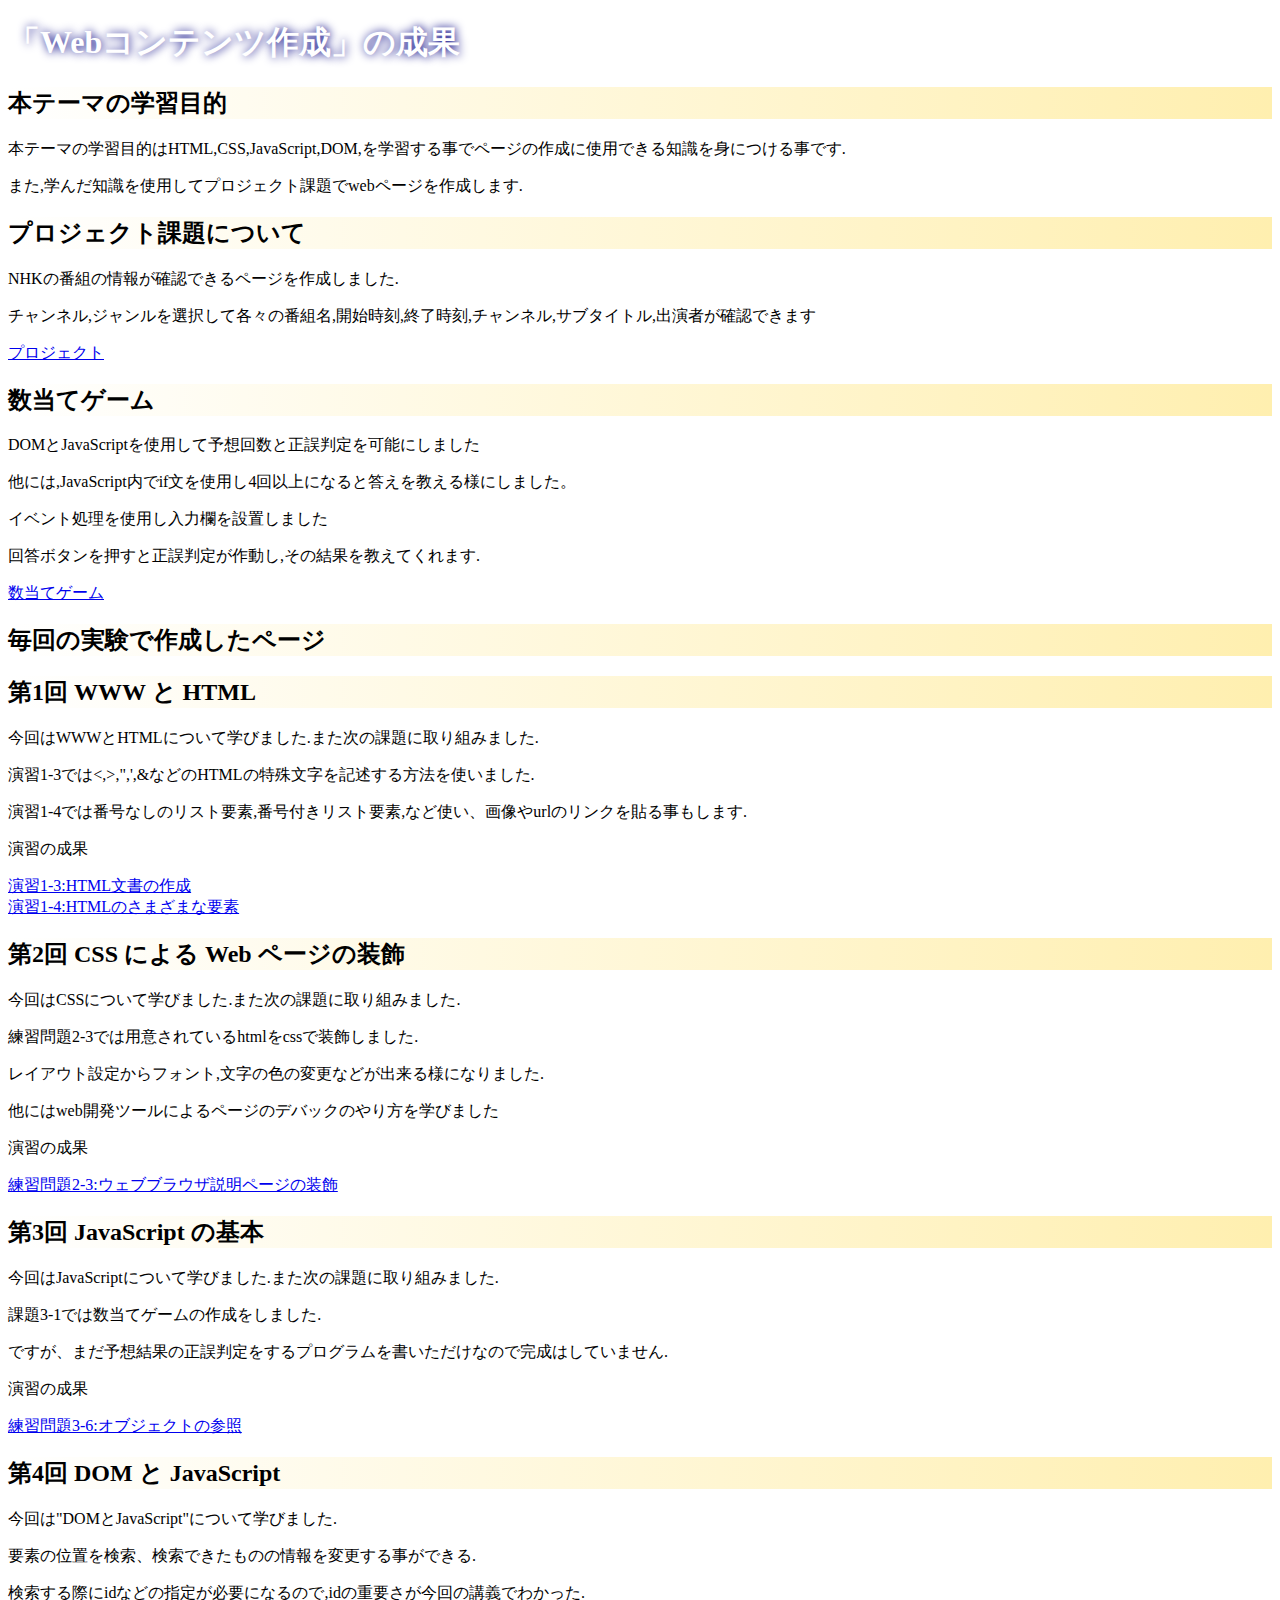
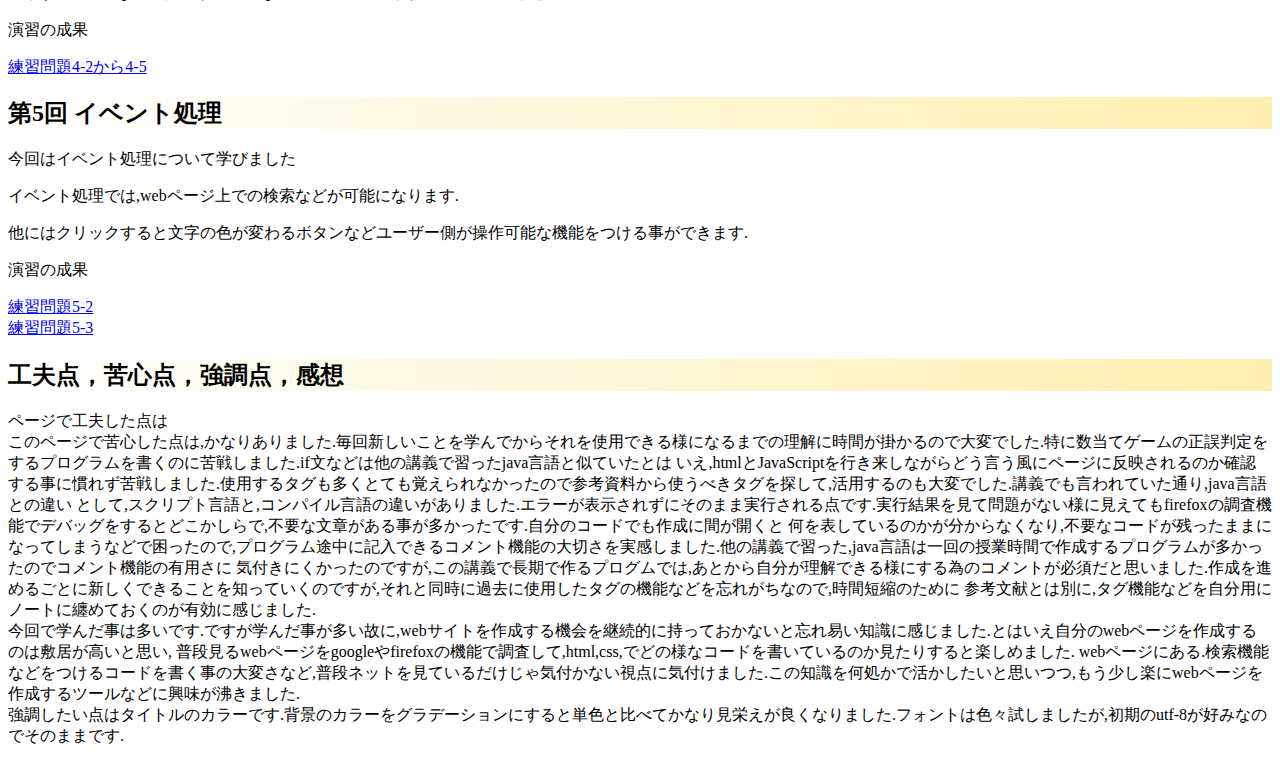
<file: index.html>
<!DOCTYPE html>
<html>
  <head>
    <meta charset="utf-8">
    <title>My test page</title>
    <link rel="stylesheet" href="style.css">
  </head>
  <body>
    <h1>「Webコンテンツ作成」の成果</h1>
    <h2>本テーマの学習目的</h2>
    <p>本テーマの学習目的はHTML,CSS,JavaScript,DOM,を学習する事でページの作成に使用できる知識を身につける事です.</p>
    <p>また,学んだ知識を使用してプロジェクト課題でwebページを作成します.</p>
    <h2>プロジェクト課題について</h2>
    <p>NHKの番組の情報が確認できるページを作成しました.</p>
    <p>チャンネル,ジャンルを選択して各々の番組名,開始時刻,終了時刻,チャンネル,サブタイトル,出演者が確認できます</p>
      <li><a href="https://g284432022.github.io/medialabo/project.html"target="_blank">プロジェクト</a></li>
    <h2>数当てゲーム</h2>
    <p>DOMとJavaScriptを使用して予想回数と正誤判定を可能にしました</p>
    <p>他には,JavaScript内でif文を使用し4回以上になると答えを教える様にしました。</p>
    <p>イベント処理を使用し入力欄を設置しました</p>
    <p>回答ボタンを押すと正誤判定が作動し,その結果を教えてくれます.</p>
    <li><a href="https://g284432022.github.io/medialabo/kazuate.html"target="_blank">数当てゲーム</a></li>
    <h2>毎回の実験で作成したページ</h2>
    <h2>第1回 WWW と HTML</h2>
      <p>今回はWWWとHTMLについて学びました.また次の課題に取り組みました.</p>
      <p>演習1-3では&lt;,&gt;,&quot;,&apos;,&amp;などのHTMLの特殊文字を記述する方法を使いました.<div class=""></div></p>
      <p>演習1-4では番号なしのリスト要素,番号付きリスト要素,など使い、画像やurlのリンクを貼る事もします.<div class=""></div></p>
      <p>演習の成果</p>
      <li><a href="https://g284432022.github.io/medialabo/practice-html/structure.html"target="_blank">演習1-3:HTML文書の作成</a></li>
      <li><a href="https://g284432022.github.io/medialabo/practice-html/elements.html"target="_blank">演習1-4:HTMLのさまざまな要素</a></li>
    <h2>第2回 CSS による Web ページの装飾</h2>
      <p>今回はCSSについて学びました.また次の課題に取り組みました.</p>
      <p>練習問題2-3では用意されているhtmlをcssで装飾しました.</p>
      <p>レイアウト設定からフォント,文字の色の変更などが出来る様になりました.</p>
      <p>他にはweb開発ツールによるページのデバックのやり方を学びました</p>
      <p>演習の成果</p>
      <li><a href="https://g284432022.github.io/medialabo/practice-css/browser-intro.html"target="_blank">練習問題2-3:ウェブブラウザ説明ページの装飾</a></li>
    <h2>第3回 JavaScript の基本</h2>
      <p>今回はJavaScriptについて学びました.また次の課題に取り組みました.</p>
      <p>課題3-1では数当てゲームの作成をしました.</p>
      <p>ですが、まだ予想結果の正誤判定をするプログラムを書いただけなので完成はしていません.</p>
      <p>演習の成果</p>
      <li><a href="https://g284432022.github.io/medialabo/practice-js/obj-practice.html"target="_blank">練習問題3-6:オブジェクトの参照</a></li>
    <h2>第4回 DOM と JavaScript</h2>
      <p>今回は"DOMとJavaScript"について学びました.</p>
      <p>要素の位置を検索、検索できたものの情報を変更する事ができる.</p>
      <p>検索する際にidなどの指定が必要になるので,idの重要さが今回の講義でわかった.</p>
      <p>演習の成果</p>
      <li><a href="https://g284432022.github.io/medialabo/practice-dom/dom-exercise.html"target="_blank">練習問題4-2から4-5</a></li>
    <h2>第5回 イベント処理</h2>
      <p>今回はイベント処理について学びました</p>
      <p>イベント処理では,webページ上での検索などが可能になります.</p>
      <p>他にはクリックすると文字の色が変わるボタンなどユーザー側が操作可能な機能をつける事ができます.</p>
      <p>演習の成果</p>
      <li><a href="https://g284432022.github.io/medialabo/practice-event/event-intro.html"target="_blank">練習問題5-2</a></li>
      <li><a href="https://g284432022.github.io/medialabo/practice-event/event-list.html"target="_blank">練習問題5-3</a></li>
    <h2>工夫点，苦心点，強調点，感想</h2>
    <p>ページで工夫した点は
      <br>
      このページで苦心した点は,かなりありました.毎回新しいことを学んでからそれを使用できる様になるまでの理解に時間が掛かるので大変でした.特に数当てゲームの正誤判定をするプログラムを書くのに苦戦しました.if文などは他の講義で習ったjava言語と似ていたとは
      いえ,htmlとJavaScriptを行き来しながらどう言う風にページに反映されるのか確認する事に慣れず苦戦しました.使用するタグも多くとても覚えられなかったので参考資料から使うべきタグを探して,活用するのも大変でした.講義でも言われていた通り,java言語との違い
      として,スクリプト言語と,コンパイル言語の違いがありました.エラーが表示されずにそのまま実行される点です.実行結果を見て問題がない様に見えてもfirefoxの調査機能でデバッグをするとどこかしらで,不要な文章がある事が多かったです.自分のコードでも作成に間が開くと
      何を表しているのかが分からなくなり,不要なコードが残ったままになってしまうなどで困ったので,プログラム途中に記入できるコメント機能の大切さを実感しました.他の講義で習った,java言語は一回の授業時間で作成するプログラムが多かったのでコメント機能の有用さに
      気付きにくかったのですが,この講義で長期で作るプログムでは,あとから自分が理解できる様にする為のコメントが必須だと思いました.作成を進めるごとに新しくできることを知っていくのですが,それと同時に過去に使用したタグの機能などを忘れがちなので,時間短縮のために
      参考文献とは別に,タグ機能などを自分用にノートに纏めておくのが有効に感じました.
      <br>
      今回で学んだ事は多いです.ですが学んだ事が多い故に,webサイトを作成する機会を継続的に持っておかないと忘れ易い知識に感じました.とはいえ自分のwebページを作成するのは敷居が高いと思い,
      普段見るwebページをgoogleやfirefoxの機能で調査して,html,css,でどの様なコードを書いているのか見たりすると楽しめました.
      webページにある.検索機能などをつけるコードを書く事の大変さなど,普段ネットを見ているだけじゃ気付かない視点に気付けました.この知識を何処かで活かしたいと思いつつ,もう少し楽にwebページを作成するツールなどに興味が沸きました.
      <br>
      強調したい点はタイトルのカラーです.背景のカラーをグラデーションにすると単色と比べてかなり見栄えが良くなりました.フォントは色々試しましたが,初期のutf-8が好みなのでそのままです.
    </p>
  </body>
</html>
</file>
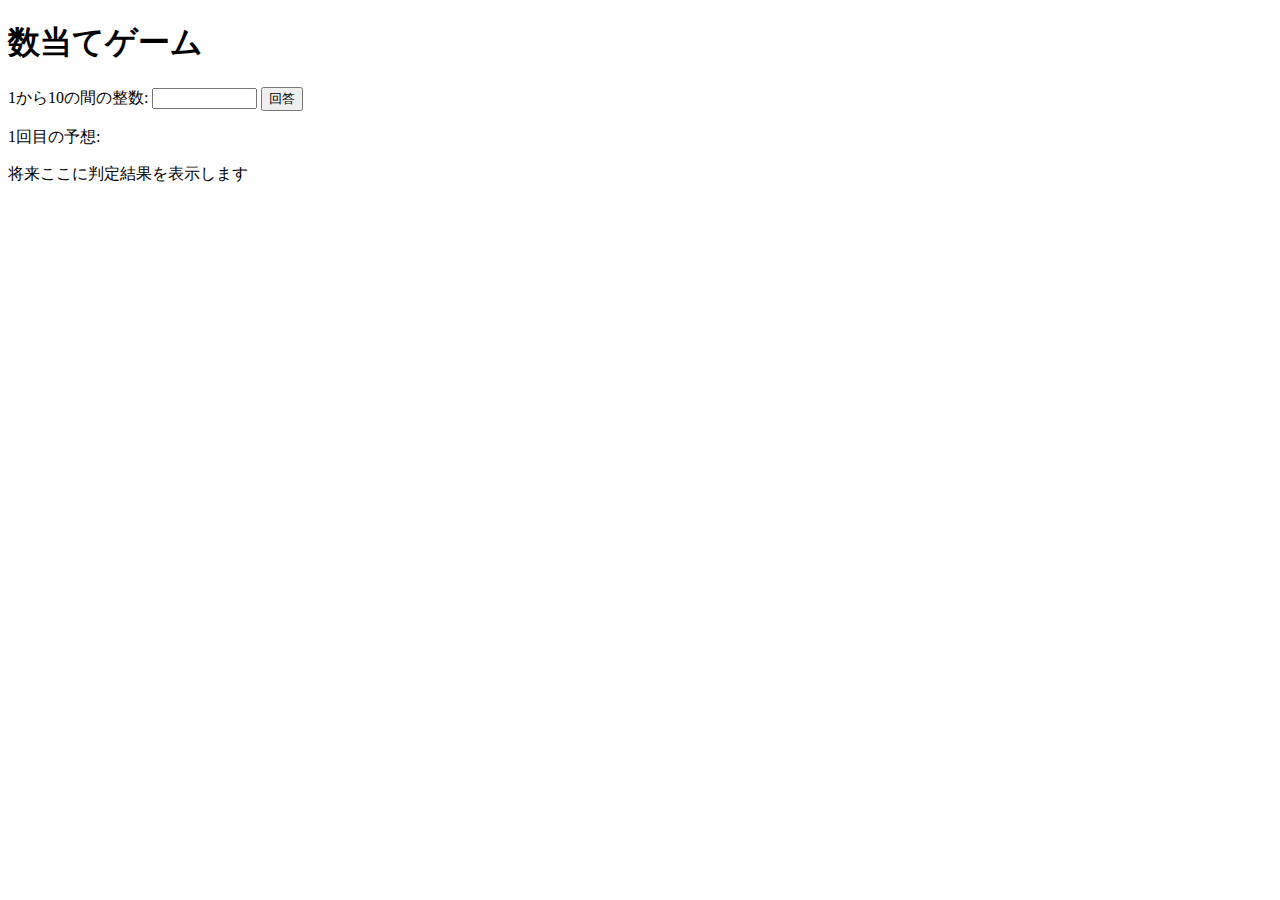
<file: kazuate.html>
<!DOCTYPE html>
<html>
  <head>
    <meta charset="utf-8">
    <title>数当てゲーム</title>
    <script src="kazuate.js" defer></script>
  </head>

  <body>
    <h1>数当てゲーム</h1>
    <lavel for="seisu">1から10の間の整数: </lavel>
    <input type="text" name="seisu" id="seisu" size="10">
    <button id="print">回答</button>
    <p><span id="kaisu">1</span>回目の予想: <span id="answer"></span></p>
    <p id="result">将来ここに判定結果を表示します</p>
  </body>
</html>
</file>
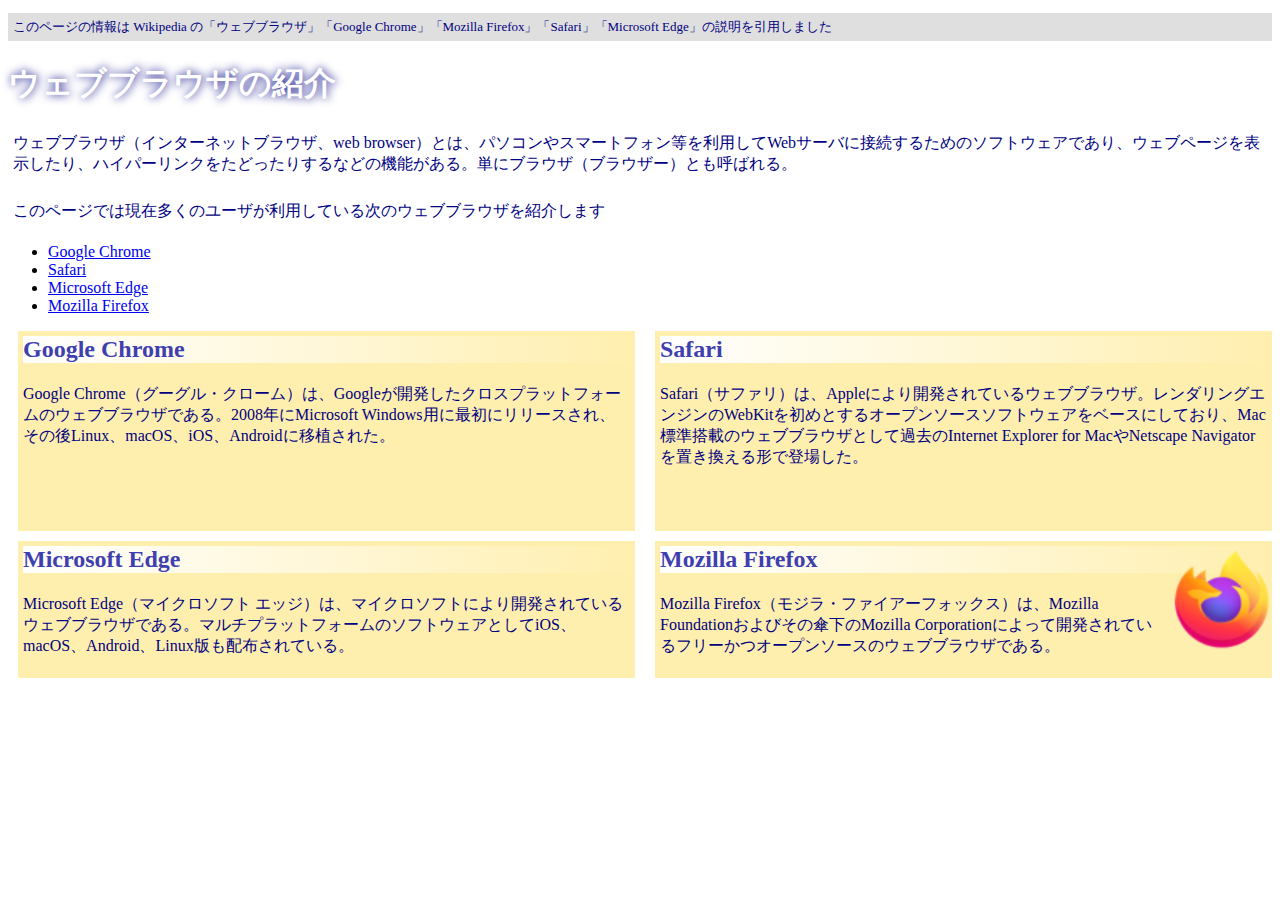
<file: practice-css/browser-intro.html>
<!doctype html>
<html lang="ja">
<head>
    <meta charset="utf-8">
    <title>ウェブブラウザの紹介</title>
	<link rel="stylesheet" href="browser-intro.css">
</head>

<body>

<p class="info">このページの情報は Wikipedia の「ウェブブラウザ」「Google Chrome」「Mozilla Firefox」「Safari」「Microsoft Edge」の説明を引用しました</p>

<h1>ウェブブラウザの紹介</h1>

<p>ウェブブラウザ（インターネットブラウザ、web browser）とは、パソコンやスマートフォン等を利用してWebサーバに接続するためのソフトウェアであり、ウェブページを表示したり、ハイパーリンクをたどったりするなどの機能がある。単にブラウザ（ブラウザー）とも呼ばれる。</p>

<p>このページでは現在多くのユーザが利用している次のウェブブラウザを紹介します</p>
<ul>
	<li><a href="https://ja.wikipedia.org/wiki/Google_Chrome">Google Chrome<a></li>
	<li><a href="https://ja.wikipedia.org/wiki/Safari">Safari</a></li>
	<li><a href="https://ja.wikipedia.org/wiki/Microsoft_Edge">Microsoft Edge</a></li>
	<li><a href="https://ja.wikipedia.org/wiki/Mozilla_Firefox">Mozilla Firefox</a></li>
</ul>


<div id="zentai">

<div>
<h2>Google Chrome</h2>
<p>Google Chrome（グーグル・クローム）は、Googleが開発したクロスプラットフォームのウェブブラウザである。2008年にMicrosoft Windows用に最初にリリースされ、その後Linux、macOS、iOS、Androidに移植された。</p>
</div>

<div>
<h2>Safari</h2>
<p>Safari（サファリ）は、Appleにより開発されているウェブブラウザ。レンダリングエンジンのWebKitを初めとするオープンソースソフトウェアをベースにしており、Mac標準搭載のウェブブラウザとして過去のInternet Explorer for MacやNetscape Navigatorを置き換える形で登場した。</p>
</div>

<div>
<h2>Microsoft Edge</h2>
<p>Microsoft Edge（マイクロソフト エッジ）は、マイクロソフトにより開発されているウェブブラウザである。マルチプラットフォームのソフトウェアとしてiOS、macOS、Android、Linux版も配布されている。</p>
</div>

<div>
<img src="firefox_icon.png" class="sign">
<h2>Mozilla Firefox</h2>
<p>Mozilla Firefox（モジラ・ファイアーフォックス）は、Mozilla Foundationおよびその傘下のMozilla Corporationによって開発されているフリーかつオープンソースのウェブブラウザである。</p>
</div>

</div>

</body>

</html>
</file>
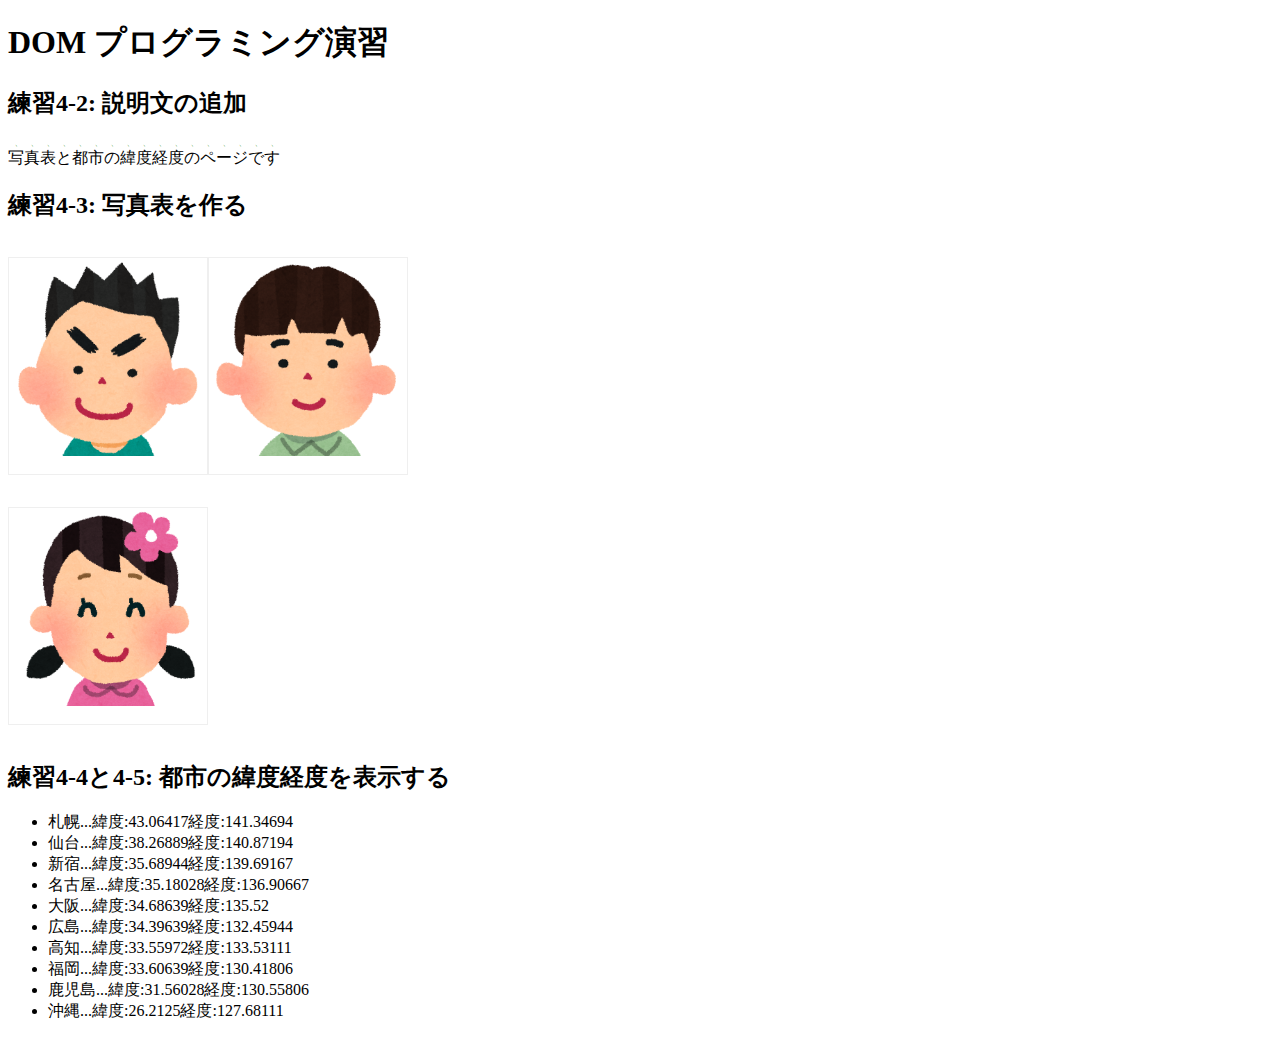
<file: practice-dom/dom-exercise.html>
<!DOCTYPE html>
<html>
  <head>
    <title>練習4-2から4-5</title>
	<link rel="stylesheet" href="dom-exercise.css">
	<script src="dom-exercise.js" defer></script>
  </head>

  <body>
	  <!-- 注意: 
		  このファイルをエディタで直接編集しないこと！
	  -->

	  <h1>DOM プログラミング演習</h1>

	  <h2 id="ex42">練習4-2: 説明文の追加</h2>

	  <h2>練習4-3: 写真表を作る</h2>
	  <div id="phototable"></div>

	  <h2>練習4-4と4-5: 都市の緯度経度を表示する</h2>
	  <ul id="location">
		<li>この要素は JavaScript プログラムで削除すること</li>
		<li>この要素は JavaScript プログラムで削除すること</li>
		<li>この要素は JavaScript プログラムで削除すること</li>
	  </ul>
  </body>
</html>
</file>
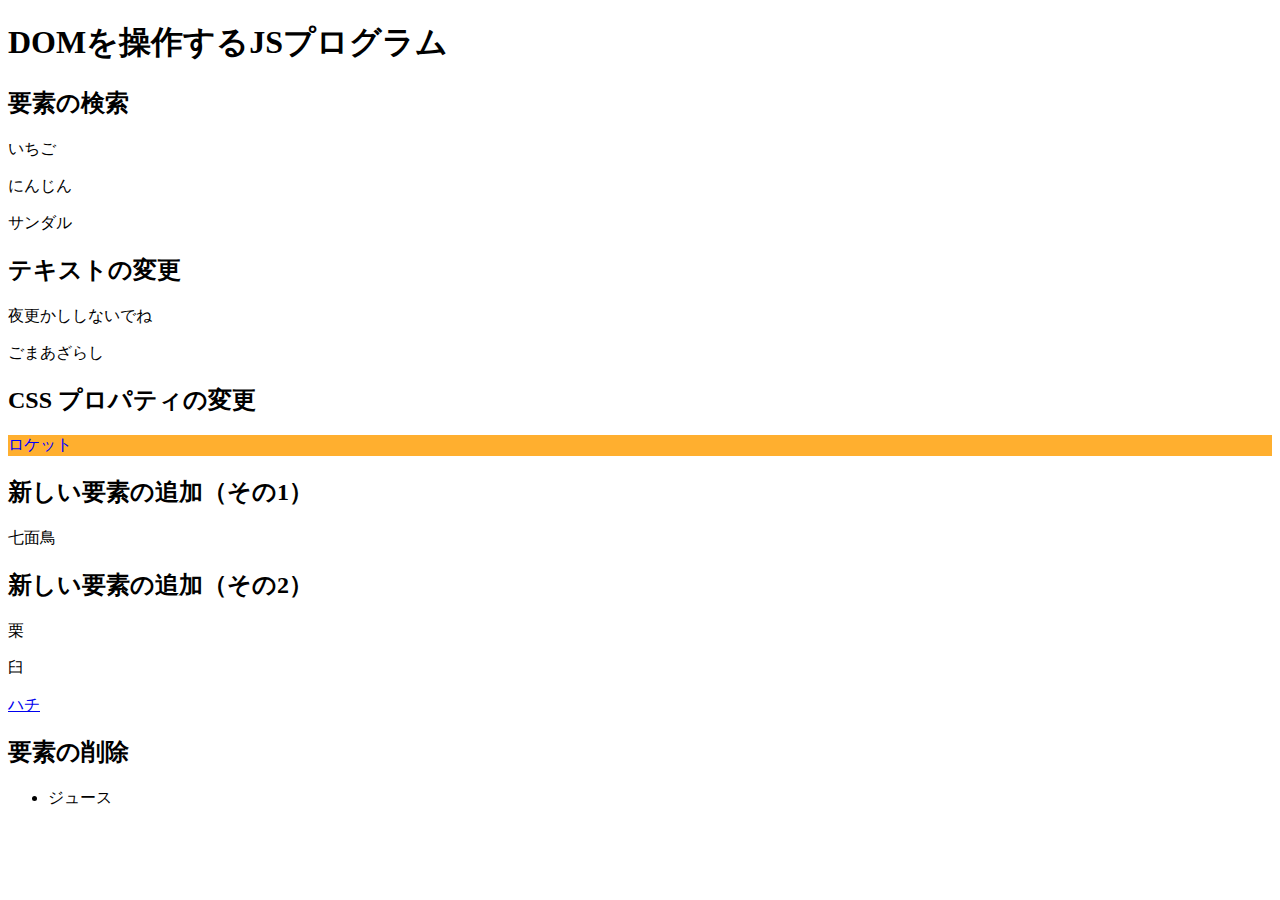
<file: practice-dom/dom-intro.html>
<!DOCTYPE html>
<html>
  <head>
    <title>DOMを操作するJSプログラム</title>
	<script src="dom-intro.js" defer></script>
  </head>

  <body>
	  <h1>DOMを操作するJSプログラム</h1>

	  <h2>要素の検索</h2>
	  <p id="strawberry">いちご</p>
	  <p class="cands">にんじん</p>
	  <p class="cands">サンダル</p>

	  <h2>テキストの変更</h2>
	  <p id="yacht">ヨット</p>
	  <p>ごま<span id="solt">しお</span></p>

	  <h2>CSS プロパティの変更</h2>
	  <p id="rocket">ロケット</p>
	  
	  <h2 id="addition">新しい要素の追加（その1）</h2>

	  <h2>新しい要素の追加（その2）</h2>
	  <div id="sarukani">
		  <p>栗</p>
		  <p>臼</p>
	  </div>

	  <h2>要素の削除</h2>
	  <ul>
		  <li id="whale">クジラ</li>
		  <li>ジュース</li>
	  </ul>
  </body>
</html>
</file>
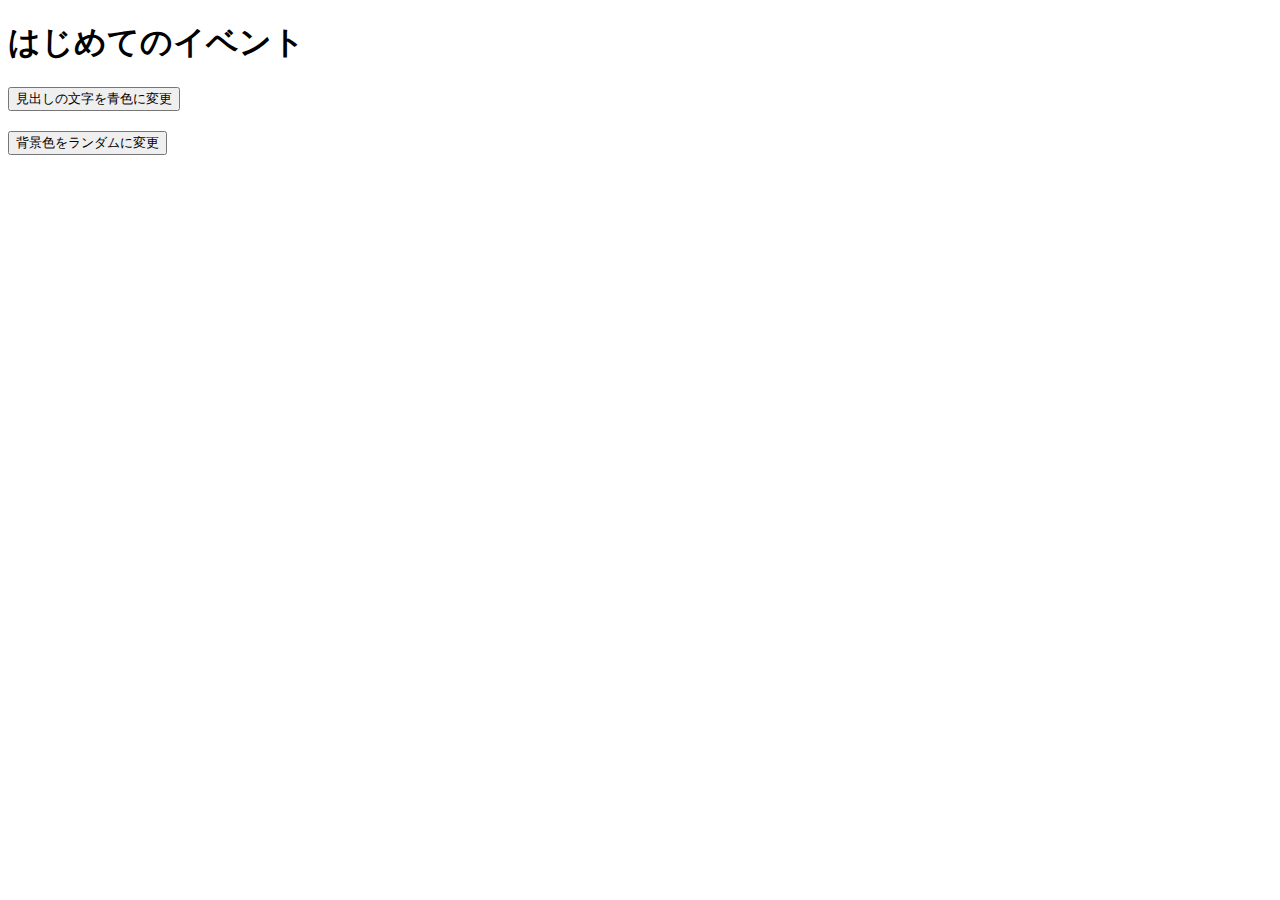
<file: practice-event/event-intro.html>
<!DOCTYPE html>
<html>
  <head>
    <title>はじめてのイベント</title>
	<link rel="stylesheet" href="event-intro.css">
	<script src="event-intro.js" defer></script>
  </head>

  <body>
    <h1>はじめてのイベント</h1>
	<button id="blue">見出しの文字を青色に変更</button>
	<button id="random">背景色をランダムに変更</button>
  </body>
</html>
</file>
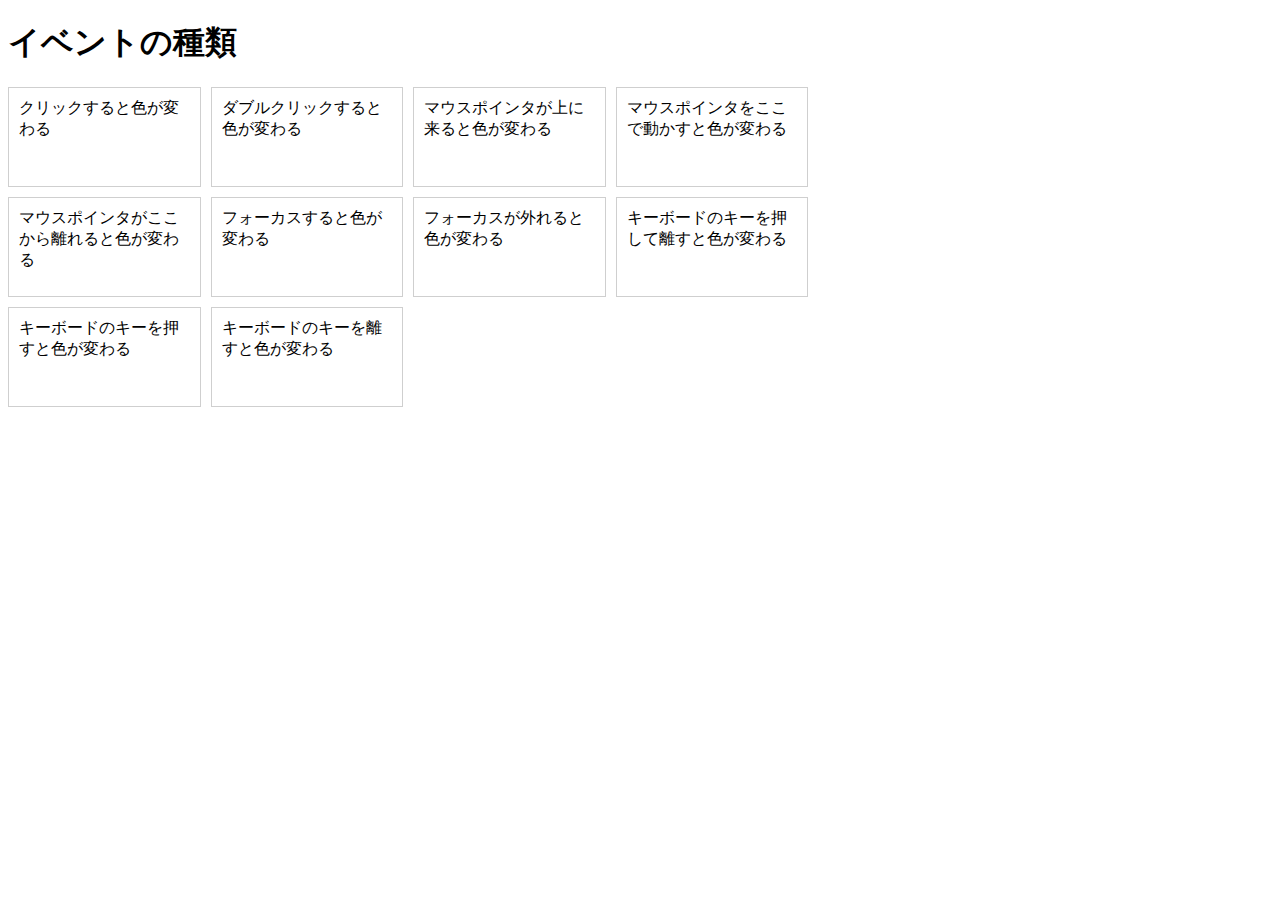
<file: practice-event/event-list.html>
<!DOCTYPE html>
<html>
  <head>
    <title>イベントの種類</title>
	<link rel="stylesheet" href="event-list.css">
	<script src="event-list.js" defer></script>
  </head>

  <body>
    <h1>イベントの種類</h1>
	<div id="main">
		<div id="cell1" class="cell">クリックすると色が変わる</div>
		<div id="cell2" class="cell">ダブルクリックすると色が変わる</div>
		<div id="cell3" class="cell">マウスポインタが上に来ると色が変わる</div>
		<div id="cell4" class="cell">マウスポインタをここで動かすと色が変わる</div>

		<div id="cell5" class="cell">マウスポインタがここから離れると色が変わる</div>
		<div id="cell6" class="cell"tabindex="1">フォーカスすると色が変わる</div>
		<div id="cell7" class="cell"tabindex="2">フォーカスが外れると色が変わる</div>
		<div id="cell8" class="cell"tabindex="3">キーボードのキーを押して離すと色が変わる</div>
		<div id="cell9" class="cell"tabindex="4">キーボードのキーを押すと色が変わる</div>
		<div id="cell10"class="cell"tabindex="5">キーボードのキーを離すと色が変わる</div>
  </body>
</html>
</file>
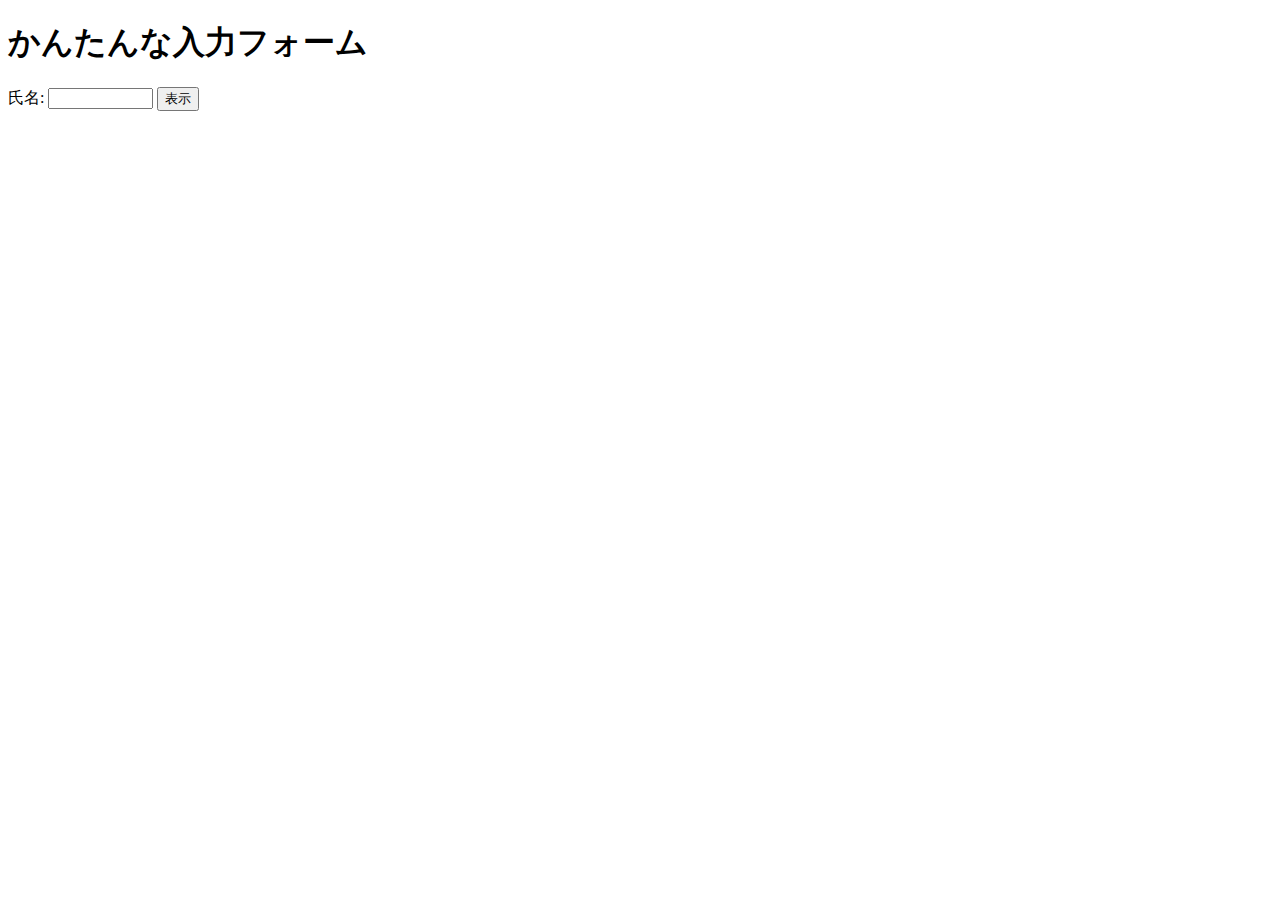
<file: practice-event/input-demo.html>
<!DOCTYPE html>
<html>
  <head>
    <title>かんたんな入力フォーム</title>
	<script src="input-demo.js" defer></script>
  </head>

  <body>
    <h1>かんたんな入力フォーム</h1>
	<label for="shimei">氏名: </label>
	<input type="text" name="shimei" size="10">
	<button id="print">表示</button>
  </body>
</html>
</file>
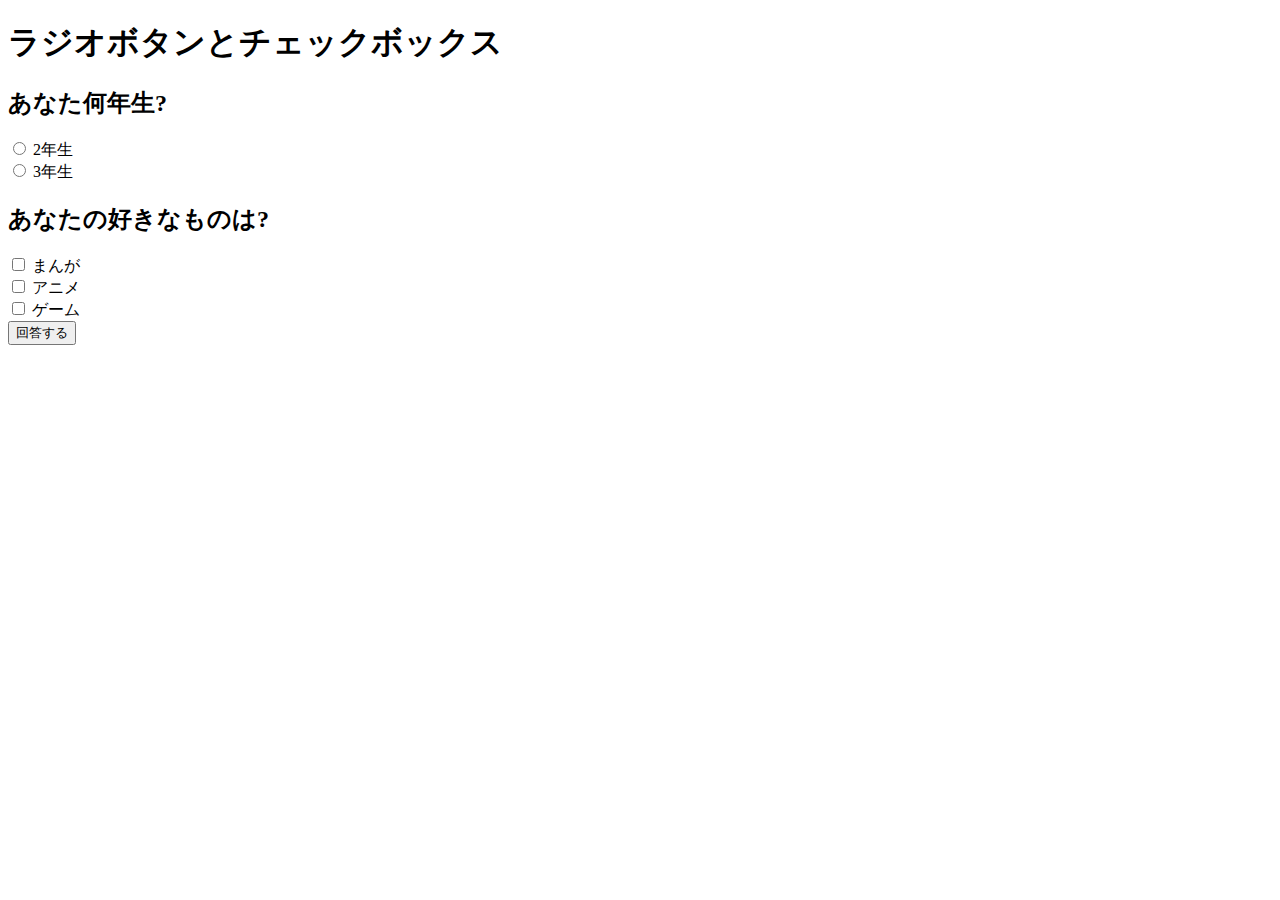
<file: practice-event/radio-checkbox-demo.html>
<!DOCTYPE html>
<html>
  <head>
    <title>ラジオボタンとチェックボックス</title>
	<script src="radio-checkbox-demo.js" defer></script>
  </head>

  <body>
    <h1>ラジオボタンとチェックボックス</h1>
	<h2>あなた何年生?</h2>
	<div>
		<input type="radio" name="year" id="year2" value="2">
		<label for="year2">2年生</label>
	</div>
	<div>
		<input type="radio" name="year" id="year3" value="3">
		<label for="year3">3年生</label>
	</div>

	<h2>あなたの好きなものは?</h2>
	<div>
		<input type="checkbox" name="hobby" id="manga" value="manga">
		<label for="manga">まんが</label>
	</div>
	<div>
		<input type="checkbox" name="hobby" id="anime" value="anime">
		<label for="anime">アニメ</label>
	</div>
	<div>
		<input type="checkbox" name="hobby" id="game" value="game">
		<label for="game">ゲーム</label>
	</div>

	<div>
		<button id="answer">回答する</button>
	</div>
  </body>
</html>
</file>
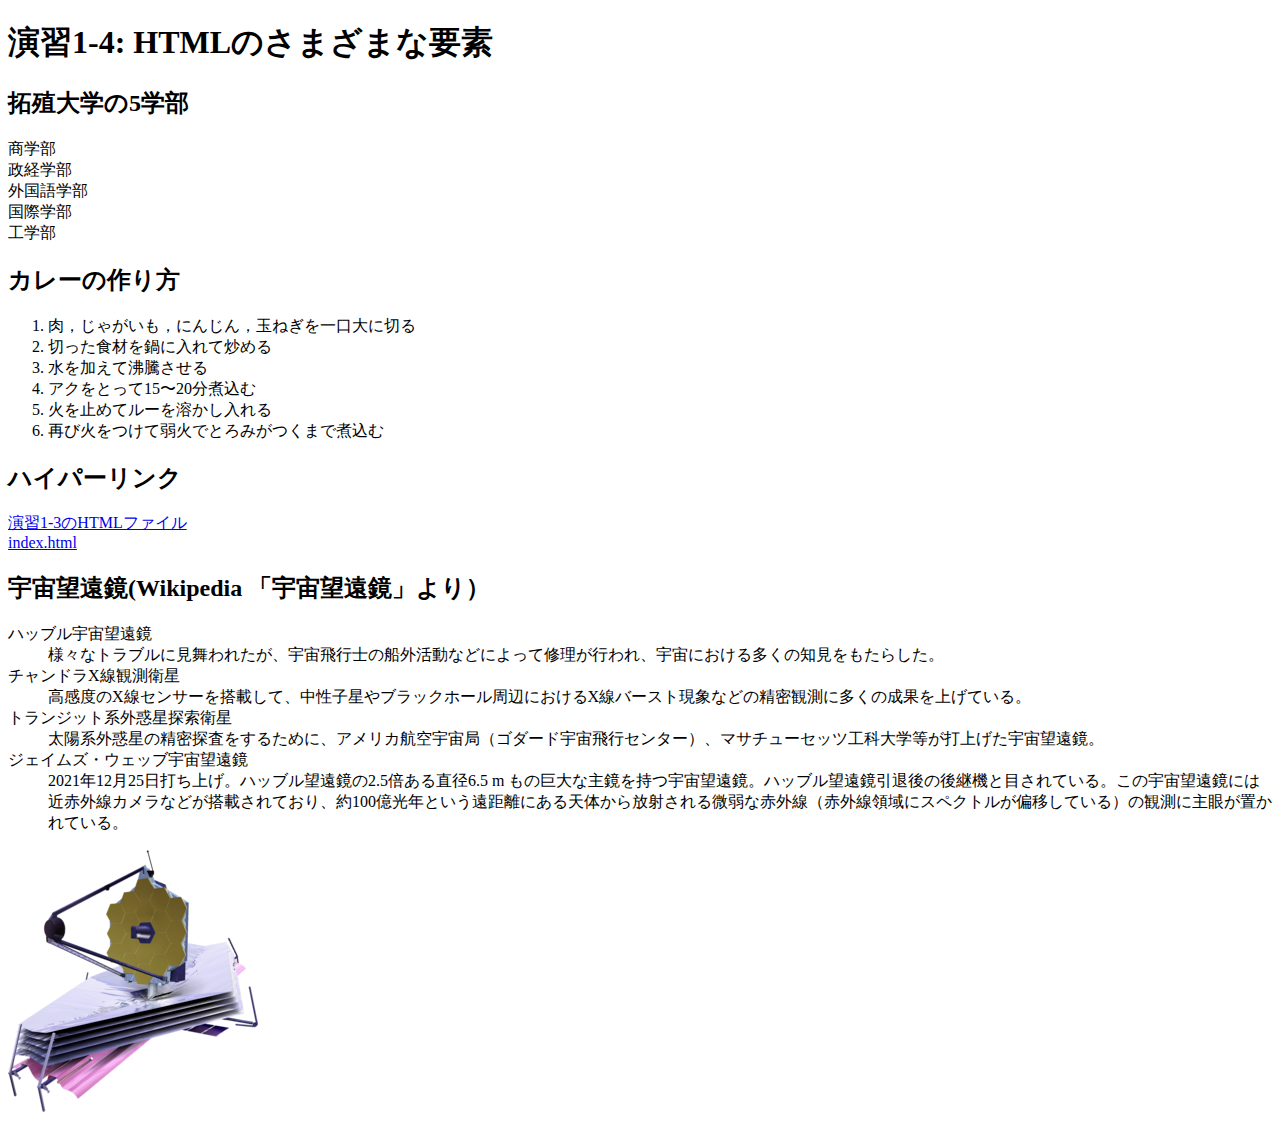
<file: practice-html/elements.html>
<!DOCTYPE html>
<html>
  <head>
    <meta charset="utf-8">
    <title>演習1-4: HTMLのさまざまな要素</title>
  </head>

	<h1>演習1-4: HTMLのさまざまな要素</h1>
		<h2>拓殖大学の5学部</h2>

		<li>商学部</li>
		<li>政経学部</li>
		<li>外国語学部</li>
		<li>国際学部</li>
		<li>工学部</li>
	<h2>カレーの作り方</h2>
	<ol>
		<li>肉，じゃがいも，にんじん，玉ねぎを一口大に切る</li>
		<li>切った食材を鍋に入れて炒める</li>
		<li>水を加えて沸騰させる</li>
		<li>アクをとって15〜20分煮込む</li>
		<li>火を止めてルーを溶かし入れる</li>
		<li>再び火をつけて弱火でとろみがつくまで煮込む</li>
		</ol>
		<h2>ハイパーリンク</h2>
		<li><a href="https://g284432022.github.io/medialabo/practice-html/structure.html"target="_blank">演習1-3のHTMLファイル</a></li>
    	<li><a href="https://g284432022.github.io/medialabo/practice-html/elements.html"target="_blank">index.html</a></li>
		<dl>
			<h2>宇宙望遠鏡(Wikipedia 「宇宙望遠鏡」より）</h2></hw>
			<dt>ハッブル宇宙望遠鏡</dt>
				<dd>様々なトラブルに見舞われたが、宇宙飛行士の船外活動などによって修理が行われ、宇宙における多くの知見をもたらした。</dd>
			<dt>チャンドラX線観測衛星</dt>
				<dd>高感度のX線センサーを搭載して、中性子星やブラックホール周辺におけるX線バースト現象などの精密観測に多くの成果を上げている。</dd>
			<dt>トランジット系外惑星探索衛星</dt>
				<dd>太陽系外惑星の精密探査をするために、アメリカ航空宇宙局（ゴダード宇宙飛行センター）、マサチューセッツ工科大学等が打上げた宇宙望遠鏡。</dd>
			<dt>ジェイムズ・ウェッブ宇宙望遠鏡</dt>
				<dd>2021年12月25日打ち上げ。ハッブル望遠鏡の2.5倍ある直径6.5 m もの巨大な主鏡を持つ宇宙望遠鏡。ハッブル望遠鏡引退後の後継機と目されている。この宇宙望遠鏡には近赤外線カメラなどが搭載されており、約100億光年という遠距離にある天体から放射される微弱な赤外線（赤外線領域にスペクトルが偏移している）の観測に主眼が置かれている。</dd>
			
		</dl>
		<img src = "JWST_spacecraft_model_2.png">
	
  </body>
</html>
</file>
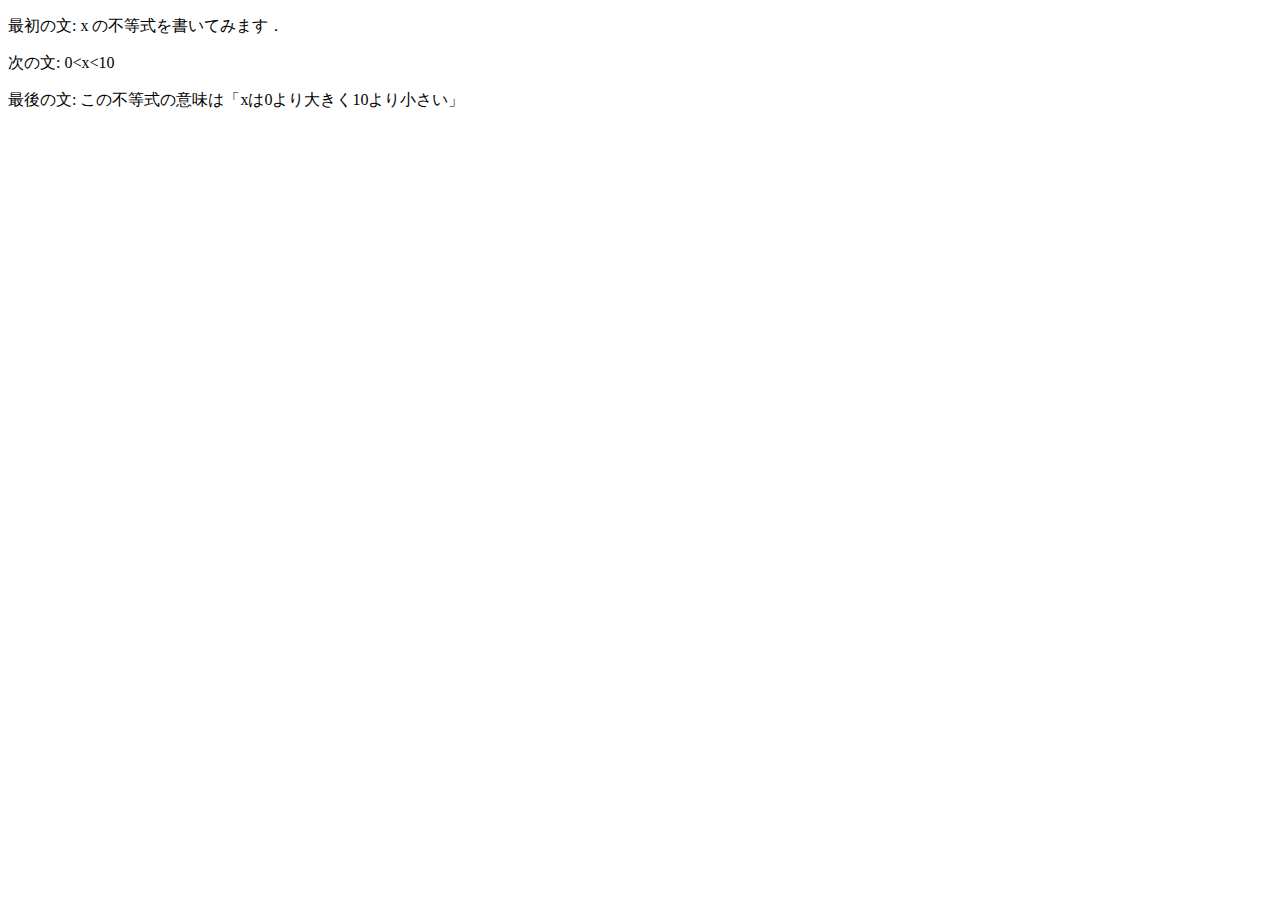
<file: practice-html/structure.html>
<!DOCTYPE html>
<html>
  <head>
    <meta charset="utf-8">
    <title>演習1-3</title>
  </head>
    <p>最初の文: x の不等式を書いてみます．</p>
    <p>次の文: 0&lt;x&lt;10</p>
    <p>最後の文: この不等式の意味は「xは0より大きく10より小さい」</p>
   
    <!--<p>これは不要な文章です．</p><-->
  </body>
</html>
</file>
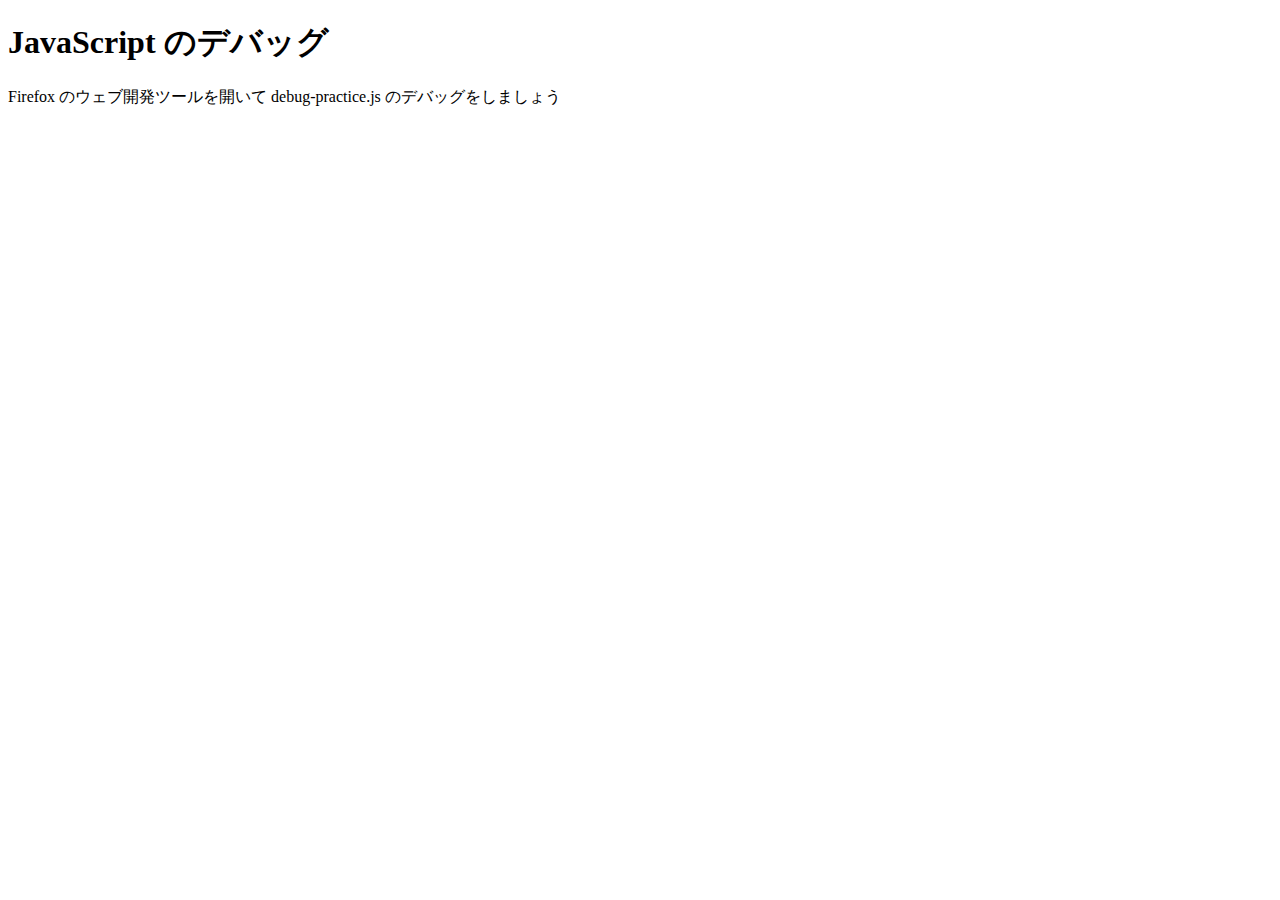
<file: practice-js/debug-practice.html>
<!DOCTYPE html>
<html>
  <head>
    <meta charset="utf-8">
    <title>JavaScript のデバッグ</title>
	<script src="debug-practice.js" defer></script>
  </head>

  <body>
    <h1>JavaScript のデバッグ</h1>

    <p>Firefox のウェブ開発ツールを開いて debug-practice.js のデバッグをしましょう</p>
  </body>
</html>
</file>
<file: style.css>
h1{
    color: white;
    text-shadow: navy 1px 0 10px;
}
h2{
    background: linear-gradient(.25turn,white, #ffefaf);
}
</file>
<file: practice-css/browser-intro.css>
p {
	color: navy;
	padding: 5px;
}

p.info {
	font-size: small;
	background-color: #dfdfdf;
}

h1 {
	color: white;
	text-shadow: navy 1px 0 10px;
}

h2 {
	/*border: solid 1px black;*/
	margin: 5px;
	font-family: cursive;
	color: #3f3faf;
	background: linear-gradient(.25turn,white, #ffefaf);
}

div#zentai {
	display: grid;
    grid-template-columns: 1fr 1fr;
    grid-template-rows: 200px;
	grid-gap: 10px;
}

div#zentai > div {
	margin-left: 10px;
	background-color: #ffefaf;
}
img.sign {
    float: right;   /* 画像を右に浮かせる */

    width: 100px;
    height: 100px;
    margin: 10px 0 10px 10px;
}
</file>
<file: practice-dom/dom-exercise.css>
div#phototable {
	display: grid; 
	grid-template-columns: 1fr 1fr;
    grid-auto-rows: 250px;
    width: 400px;
}

div#phototable > p {
	border: 1px solid #efefef;
	
}

div#phototable > p > img {
	display: block;
	width: 100%;
}
</file>
<file: practice-event/event-intro.css>
button {
	display: block;
	margin-top: 20px;
}
</file>
<file: practice-event/event-list.css>
#main {
	display: grid;
	grid-template-columns: 1fr 1fr 1fr 1fr;
	grid-auto-rows: 100px;
	grid-gap: 10px;
	width: 800px;
}

.cell {
	padding: 10px;
	border: 1px solid #cfcfcf;
}

.cell:focus {
	border: 1px solid black;
}
let c1 = document.querySelector('cell1');
</file>
